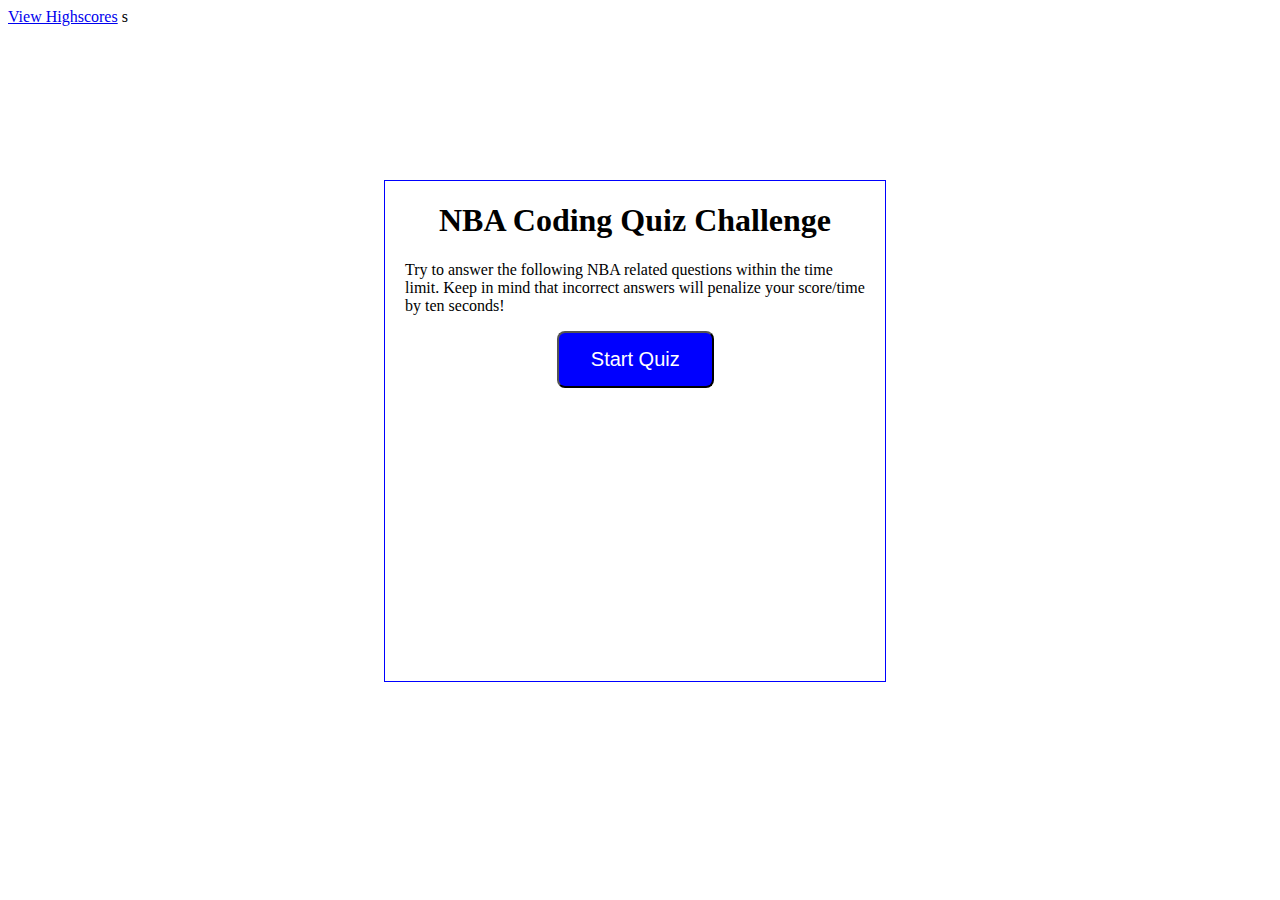
<file: index.html>
<!DOCTYPE html>
<html lang="en">

<head>
    <meta charset="UTF-8">
    <meta name="viewport" content="width=device-width, initial-scale=1.0">
    <meta http-equiv="X-UA-Compatible" content="ie=edge">
    <link rel="stylesheet" type="text/css" href="assets/style.css">

    <title> NBA Code Quiz</title>
</head>

<body>
    <a href="HighScores.html">View Highscores</a>
    <div id="wrapper">
        <div id="currentTime"></div>
        <div id="questionsDiv">
            <h1>NBA Coding Quiz Challenge</h1>
            <p>Try to answer the following NBA related questions within the time limit. Keep in mind that incorrect
                answers
                will penalize your score/time by ten seconds!</p>
            <ul id="choicesUl"></ul>
            <button id="startTime">Start Quiz</button>
        </div>

    </div>


    <script src="questions.js"></script>


</body>

</html>s
</file>
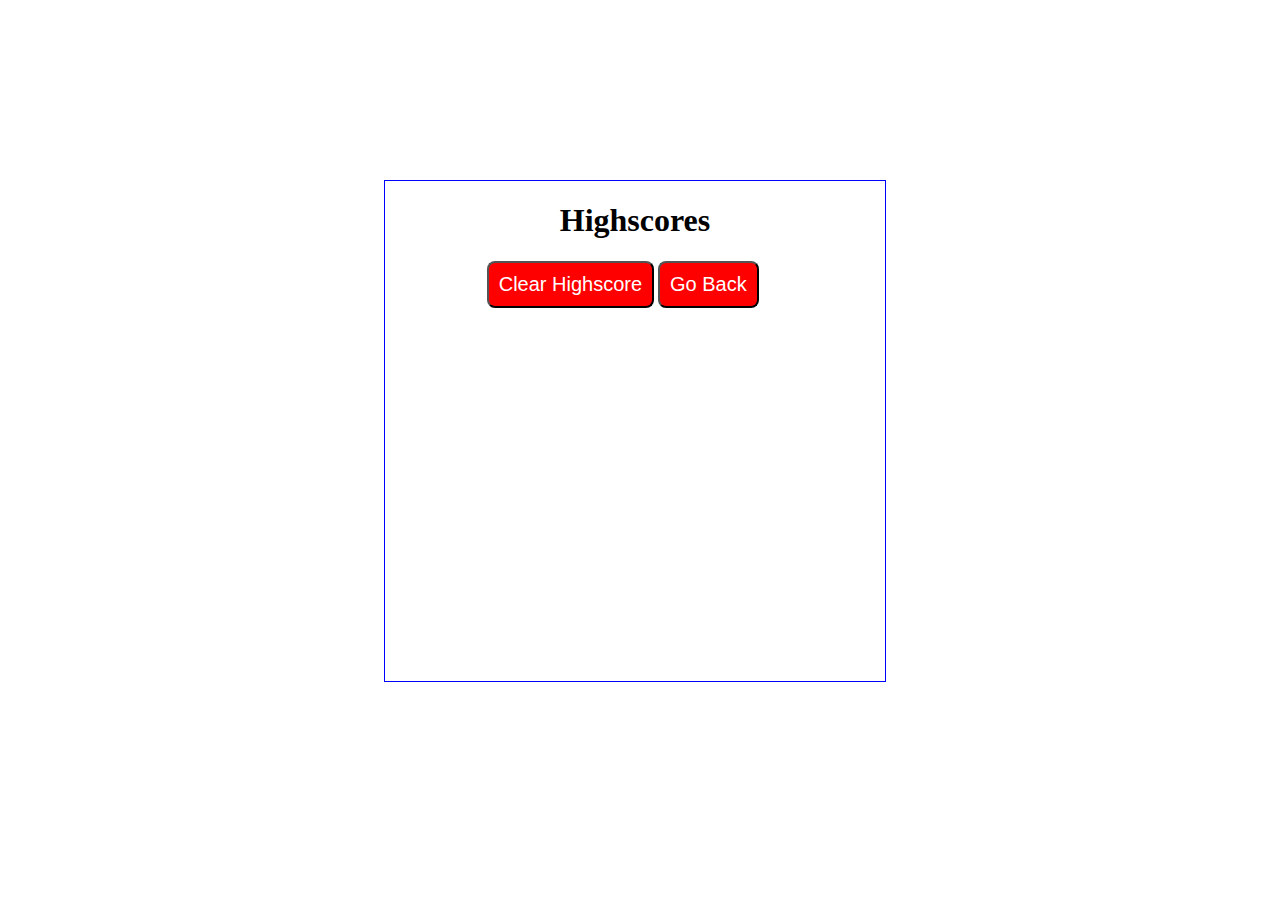
<file: HighScores.html>
<!DOCTYPE html>
<html lang="en">

<head>
    <meta charset="UTF-8">
    <meta name="viewport" content="width=device-width, initial-scale=1.0">
    <meta http-equiv="X-UA-Compatible" content="ie=edge">
    <link rel="stylesheet" type="text/css" href="assets/style.css">
    <title>Document</title>

</head>

<body>
    <div id="wrapper">
        <div id="currentTime"></div>
        <div id="questionsDiv">
            <h1>Highscores</h1>
            <ul id="highScore"></ul>
            <button id="goBack">Go Back</button>
            <button id="clear" value="reset">Clear Highscore</button>
        </div>
    </div>
    <script src="HighScores.js"></script>
</body>

</html>
</file>
<file: assets/style.css>
#wrapper {
  position: absolute;
  left: 30%;
  top: 20%;
  width: 500px;
  height: 500px;
  border: 1px solid blue;
}
#startTime {
  background-color: blue;
  margin-left: 33%;
  padding: 15px 32px;
  font-size: 20px;
  color: white;
}
#questionsDiv {
  margin: 20px;
}

#currentTime {
  float: right;
}

#goBack {
  background-color: red;
  position: relative;
  padding: 10px;
  font-size: 20px;
  color: white;
  top: 30%;
  left: 55%;
  width: auto;
  text-align: center;
  text-decoration: none;
}

#clear {
  background-color: red;
  position: relative;
  padding: 10px;
  font-size: 20px;
  color: white;
  top: 30%;
  right: 5%;
  text-align: center;
}

button {
  border-radius: 8px;
}

textarea {
  width: 90%;
  margin: 20px;
}

#Submit {
  background-color: red;
  margin-left: 33%;
  padding: 15px 32px;
  font-size: 20px;
  color: white;
}

label {
  margin-right: 10px;
}
input {
  margin-bottom: 20px;
  width: 50%;
  border: 1px solid lightgray;
}

h1 {
  text-align: center;
}

li {
  background-color: red;
  margin-top: 10px;
  padding: 5px 15px;
  width: 80%;
  font-size: 18px;
  color: white;
}

#createDiv {
  margin-top: 20px;
  border-top: 1px solid lightgray;
}

@media screen and (max-width: 786px) {
  body {
    max-width: 786px;
  }

  #wrapper {
    position: absolute;
    left: 20%;
  }

  a {
    margin-left: 20%;
  }
  #goBack {
    position: relative;
    left: 55%;
  }

  #clear {
    position: relative;
    right: 5%;
  }
}

@media screen and (max-width: 640px) {
  body {
    min-width: 640px;
  }

  #wrapper {
    position: absolute;
    left: 10%;
  }
  a {
    margin-left: 10%;
  }
}
</file>
